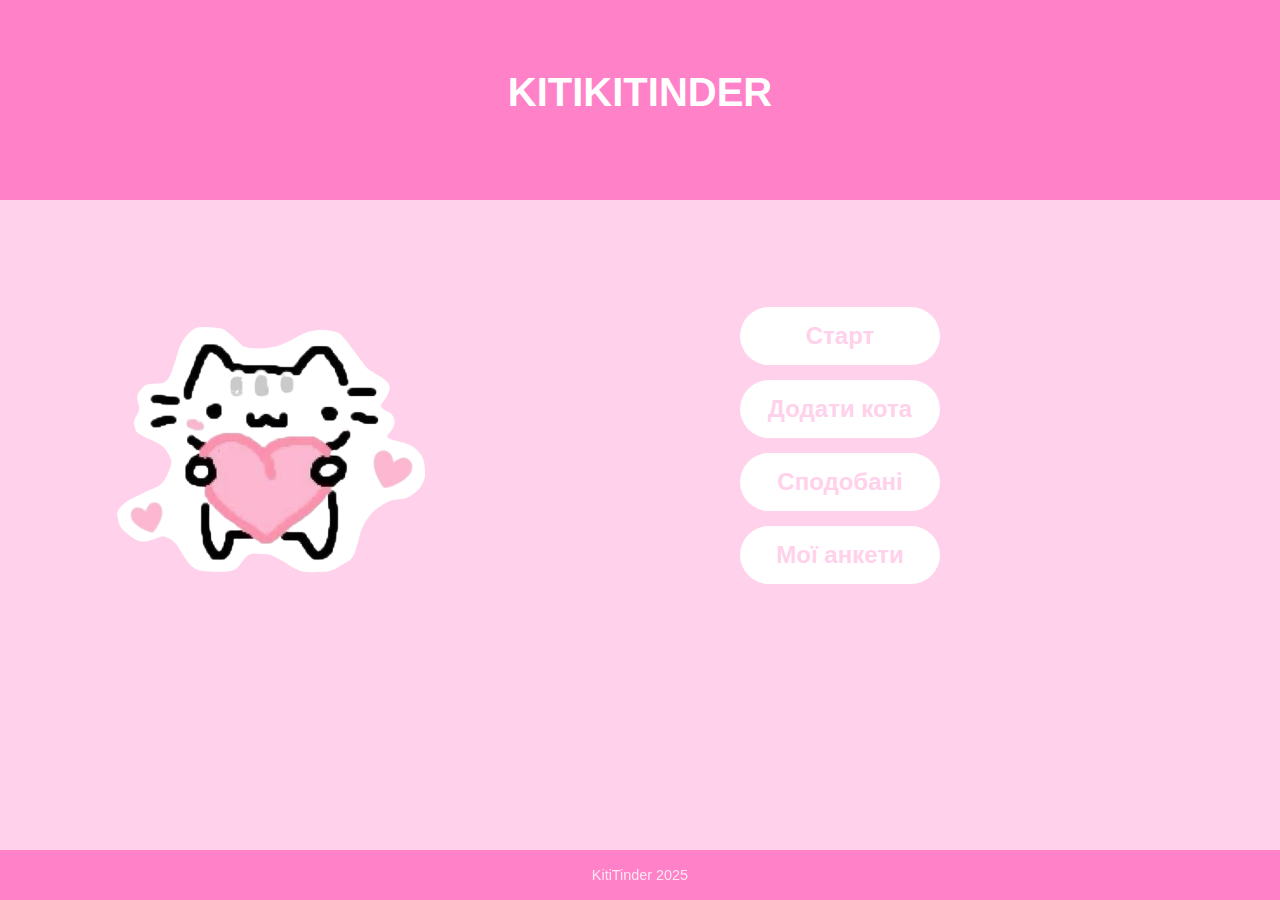
<file: index.html>
<!DOCTYPE html>
<html lang="uk">
<head>
    <meta charset="UTF-8">
    <meta name="viewport" content="width=device-width, initial-scale=1.0">
    <title>KitiTinder - Знайди свого кота</title>
    <link rel="stylesheet" href="style.css">
</head>
<body>
    <div class="header-div">
    <header>
        <h1>KITIKITINDER</h1>
    </header>
  </div>

    <nav>
      <div class="main-content">
      <div class="nav-img">
        <img src="Frame 1.png">
      </div>
      <div class="nav-buttons">
        <button onclick="startSwiping()">Старт</button>
        <button onclick="showSection('add')">Додати кота</button>
        <button onclick="showSection('liked')">Сподобані</button>
        <button onclick="showSection('manage')">Мої анкети</button>
      </div>
      </div>
    </nav>

    <main id="main-content">
        <section id="add-section">
            <h2>Додати нового кота</h2>
            <form id="create-profile-form">
                <input type="text" id="cat-name" placeholder="Ім'я кота" required>
                <input type="text" id="cat-age" placeholder="Вік" required>
                <textarea id="cat-description" placeholder="Опис" required></textarea>
                <input type="text" id="cat-image" placeholder="URL зображення" required>
                <button type="submit">Створити анкету</button>
                <button type="button" onclick="goHome()">На головну</button>
            </form>
        </section>

        <section id="liked-section">
            <h2>Сподобались коти</h2>
            <button onclick="goHome()">На головну</button>
            <div id="liked-profiles-container"></div>
        </section>

        <section id="manage-section">
            <h2>Мої анкети</h2>
            <button onclick="goHome()">На головну</button>
            <div id="user-profiles-container"></div>
        </section>
    </main>

    <div class="footer-div">
    <footer>
        <p>KitiTinder 2025</p>
    </footer>
  </div>

    <script src="./js/navigation.js"></script>
    <script src="./js/create .js"></script>
    <script src="./js/results.js"></script>
    <script src="./js/manage.js"></script>
</body>
</html>
</file>
<file: style.css>
/* style.css */
* {
    margin: 0;
    padding: 0;
    box-sizing: border-box;
}

body {
    font-family: -apple-system, BlinkMacSystemFont, 'Segoe UI', Roboto, sans-serif;
    background: #FFD1EB;
    min-height: 100vh;
    color: #333;
}

/* Главная страница */
header {
    text-align: center;
    padding: 70px 40px;
    color: white;
}

header h1 {
    font-size: 2.5em;
    margin-bottom: 10px;
    font-weight: 700;
}

/* Меню на белом фоне */
nav {
    background: #FFD1EB;
    margin: 0 20px 20px 20px;
    padding: 25px;
    border-radius: 20px;
    display: flex;
    flex-direction: column;
    align-items: end;
    gap: 15px;
    padding-right: 20rem;
    padding-top: 5px;
    padding-bottom: 5px;
}

.main-content {
    display: flex;
    align-items: center;
    justify-content: space-between;
    gap: 15rem;
}

.nav-img {
    flex: 40px 0 100px;
}

.nav-img img {
    max-width: 30rem;
    height: auto;
    display: block;
}

.nav-buttons {
    display: flex;
    flex-direction: column;
    align-items: flex-end;
    gap: 15px;
}

/* Кнопки */
button {
    background: white;
    border: none;
    padding: 15px 20px;
    border-radius: 40px;
    font-size: 1.5em;
    font-weight: 600;
    cursor: pointer;
    box-shadow: 0 4px 4px rgba(0, 0, 0, 0);
    transition: all 0.3s ease;
    width: 200px;
    color: #FFD1EB;
}

button:hover {
    transform: translateY(-2px);
    box-shadow: 0 6px 20px #d63384;
}

/* Секции */
section {
    background: #FFD1EB;
    margin: 20px;
    padding: 30px;
    border-radius: 20px;
    display: none;
    padding-bottom: 8rem;
    text-align: top;
}

section h2 {
    text-align: center;
    margin-bottom: 25px;
    color: #d63384;
    font-size: 1.8em;
}

.header-div {
    background: #FF81C8;
    width: flex;
    height: 200px;
}

.footer-div {
    background: #FF81C8;
    width: 100%;
    height: 50px;
    position: fixed;
    left: 0;
    bottom: 0;
    z-index: 1000;
    display: flex;
    align-items: center;
    justify-content: center;
    margin-top: auto;
}

.content-wrapper {
    flex: 1;
    display: flex;
    flex-direction: column;
    padding-bottom: 71px;
}

/* Формы */
form {
    display: flex;
    flex-direction: column;
    gap: 15px;
    max-width: 400px;
    margin: 0 auto;
}

input, textarea {
    padding: 15px;
    border: 2px solid #ffe4ec;
    border-radius: 12px;
    font-size: 1em;
    transition: border-color 0.3s ease;
    background: #fff9fb;
}

input:focus, textarea:focus {
    outline: none;
    border-color: #ff6b9d;
}

textarea {
    min-height: 100px;
    resize: vertical;
}

/* Контейнер для карточек */
#profile-container {
    position: relative;
    width: 100%;
    max-width: 400px;
    height: 500px;
    margin-bottom: 40px;
    margin-left: 510px;
    padding-bottom: 100px;
}

/* Карточки профилей */
.profile-card {
    position: absolute;
    top: 0;
    left: 0;
    width: 100%;
    height: 100%;
    background: white;
    border-radius: 40px;
    padding: 25px;
    box-shadow: 0 15px 35px rgba(0, 0, 0, 0.15);
    text-align: center;
    transition: transform 0.6s cubic-bezier(0.175, 0.885, 0.32, 1.275), 
                opacity 0.6s ease;
    display: flex;
    flex-direction: column;
    justify-content: space-between;
}

.profile-card.active {
    transform: translateY(0) scale(1);
    opacity: 1;
    z-index: 3;
}

.profile-card.next {
    transform: translateY(20px) scale(0.95);
    opacity: 0.7;
    z-index: 2;
}

.profile-card.hidden {
    transform: translateY(40px) scale(0.9);
    opacity: 0;
    z-index: 1;
}

.profile-image {
    width: 100%;
    height: 300px;
    object-fit: cover;
    border-radius: 15px;
    margin-bottom: 20px;
}

.profile-name {
    font-size: 2em;
    margin-bottom: 10px;
    color: #d63384;
}

.profile-age {
    font-size: 1.2em;
    color: #666;
    margin-bottom: 15px;
}

.profile-description {
    font-size: 1.1em;
    line-height: 1.5;
    color: #555;
    margin-bottom: 25px;
    flex-grow: 1;
}

/* Кнопки лайков */
.card-buttons {
    display: flex;
    justify-content: center;
    gap: 20px;
    margin-top: auto;
}

.card-buttons button {
    width: 140px;
    padding: 12px 20px;
    font-size: 1em;
}

.dislike-btn {
    background: linear-gradient(135deg, #ff4757 0%, #ff6b7a 100%);
}

.like-btn {
    background: linear-gradient(135deg, #2ed573 0%, #4ce793 100%);
}

/* Анимации свайпа */
.swipe-left {
    transform: translateX(-150%) rotate(-30deg) !important;
    opacity: 0 !important;
}

.swipe-right {
    transform: translateX(150%) rotate(30deg) !important;
    opacity: 0 !important;
}

/* Контейнеры профилей */
#liked-profiles-container,
#user-profiles-container {
    display: grid;
    grid-template-columns: repeat(auto-fill, minmax(250px, 1fr));
    gap: 20px;
    margin-top: 20px;
}

#liked-profiles-container > div,
#user-profiles-container > div {
    background: #fff9fb;
    padding: 20px;
    border-radius: 15px;
    text-align: center;
    box-shadow: 0 4px 15px rgba(0, 0, 0, 0.1);
    border: 2px solid #ffe4ec;
}

#liked-profiles-container img,
#user-profiles-container img {
    width: 100%;
    height: 200px;
    object-fit: cover;
    border-radius: 10px;
    margin-bottom: 15px;
}

/* Футер */
footer {
    text-align: center;
    padding: 30px 20px;
    color: white;
    font-size: 0.9em;
    opacity: 0.8;
}

/* Адаптивность */
@media (max-width: 768px) {
    section {
        margin: 10px;
        padding: 20px;
    }
    
    nav {
        margin: 0 10px 10px 10px;
        padding: 20px;
    }
    
    #profile-container {
        height: 450px;
        margin: 10px auto;
    }
    
    button {
        width: 100%;
        max-width: 200px;
    }
    
    .profile-image {
        height: 250px;
    }
}
</file>
